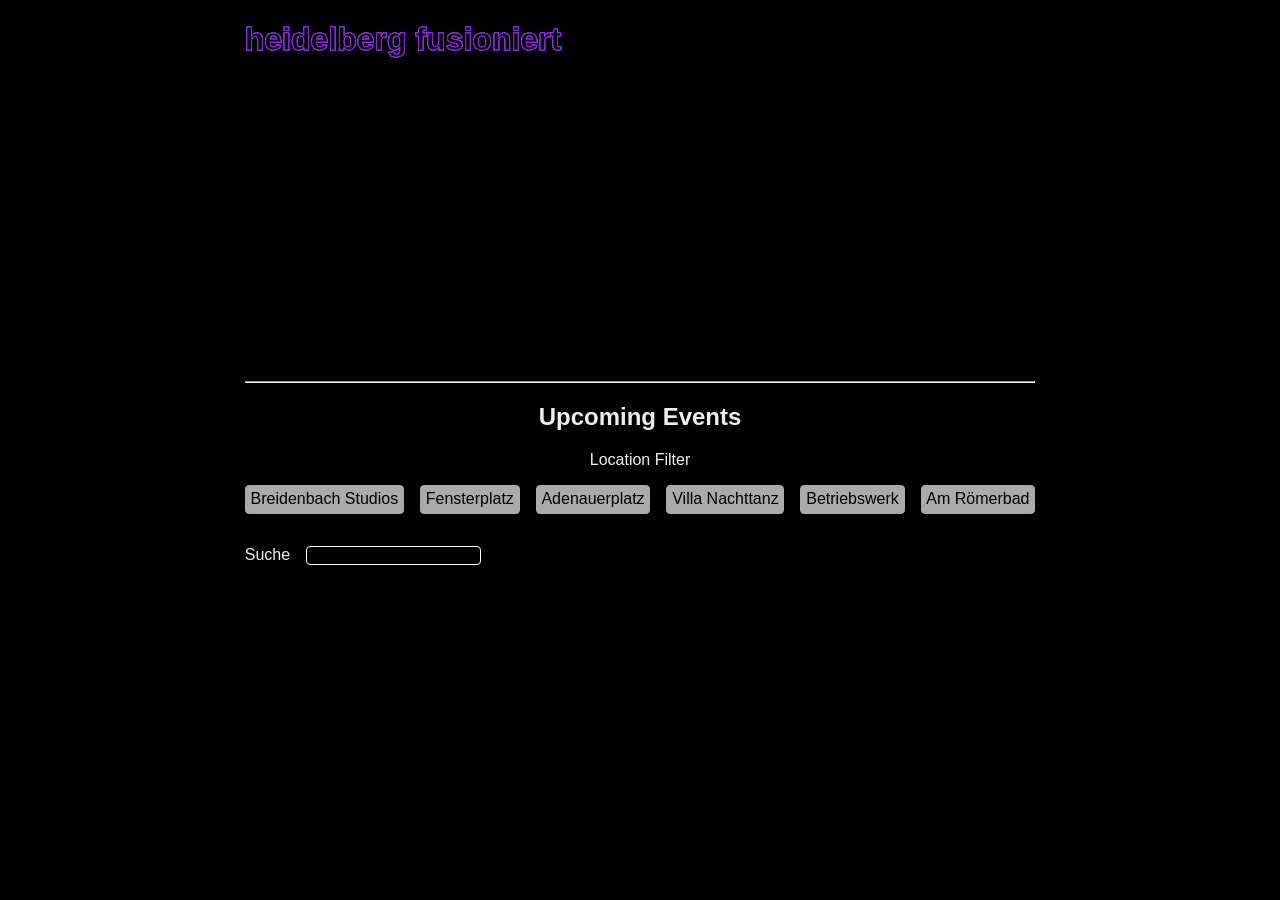
<file: index.html>
<!DOCTYPE html><html lang=en><head><meta charset=utf-8><meta http-equiv=X-UA-Compatible content="IE=edge"><meta name=viewport content="width=device-width,initial-scale=1"><link rel=icon href=/favicon.ico><title>hdfusioniert</title><link href=/css/app.6fd08d03.css rel=preload as=style><link href=/js/app.991416f4.js rel=preload as=script><link href=/js/chunk-vendors.3ae810d7.js rel=preload as=script><link href=/css/app.6fd08d03.css rel=stylesheet></head><body><noscript><strong>We're sorry but hdfusioniert doesn't work properly without JavaScript enabled. Please enable it to continue.</strong></noscript><div id=app></div><script src=/js/chunk-vendors.3ae810d7.js></script><script src=/js/app.991416f4.js></script></body></html>
</file>
